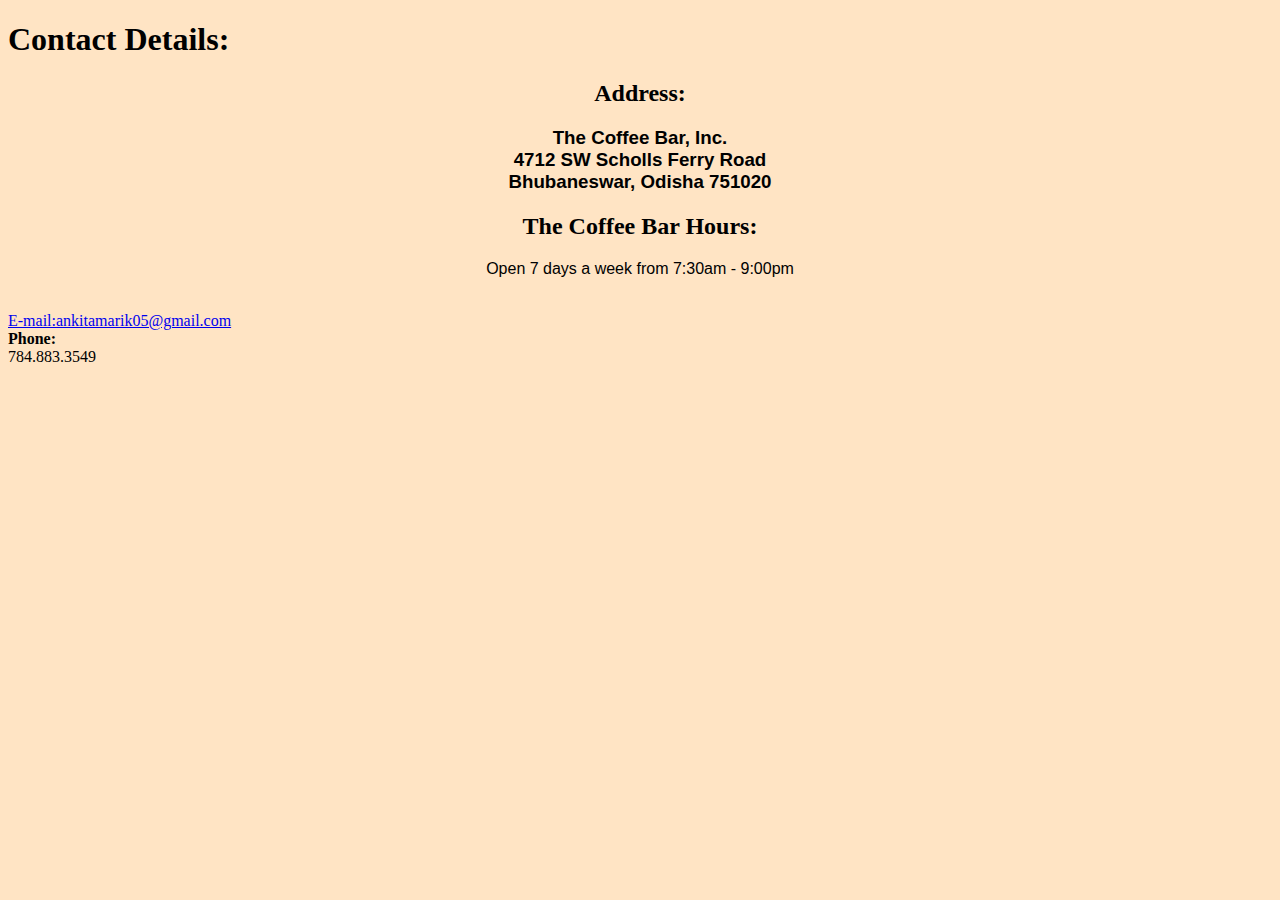
<file: contact.html>
<!DOCTYPE html>
<html lang="en">
<head>
    <meta charset="UTF-8">
    <meta name="viewport" content="width=device-width, initial-scale=1.0">
    <title>Document</title>
    <style>
        h1{
            text-align: left;
        }
        h3{
            text-align: center;
            font-family: Arial, Helvetica, sans-serif;
        }
        h2{
            text-align:center;
            font-family: fantasy;
        }
        p{
            text-align: center;
            font-family: 'Franklin Gothic Medium', 'Arial Narrow', Arial, sans-serif;
        }
        a{
            text-align: center;
        }
        body{
            background-color: bisque;
            
        }
    </style>
</head>
<body>
    <h1>Contact Details:</h1>
    <p>
        <h2><Strong>Address:</Strong></h2>
    
    <h3>The Coffee Bar, Inc.<br>
        4712 SW Scholls Ferry Road<br>
        Bhubaneswar, Odisha 751020</p></h3>
        <h2>The Coffee Bar Hours:</h2>
        <p>Open 7 days a  week from 7:30am - 9:00pm</p><br>

        <a href="mailto:ankitamarik05@gmail.com">E-mail:ankitamarik05@gmail.com</a><br>

           <strong>Phone:</strong>
           <br>784.883.3549
    
</body>
</html>
</file>
